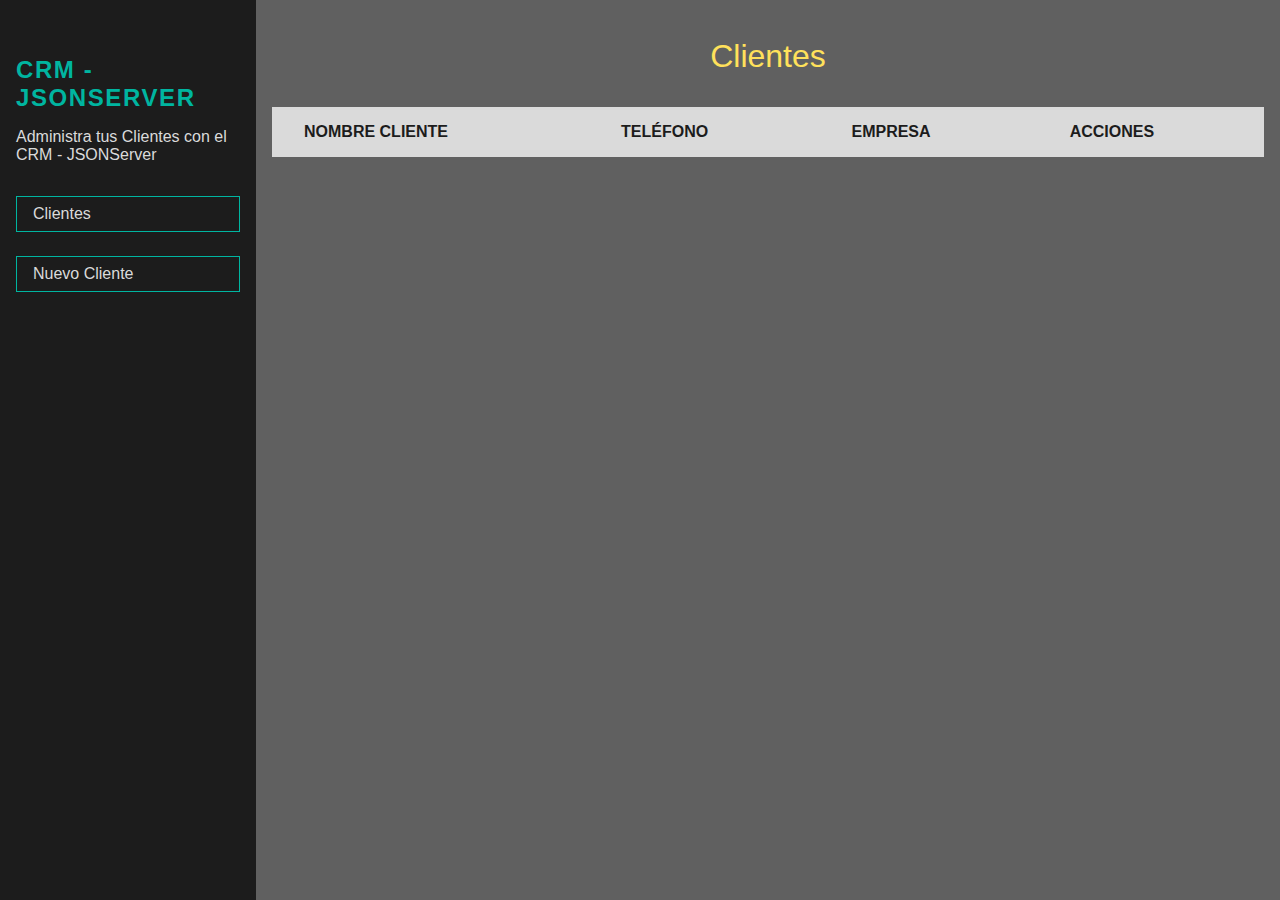
<file: index.html>
<!DOCTYPE html>
<html lang="en">
<head>
    <meta charset="UTF-8">
    <meta name="viewport" content="width=device-width, initial-scale=1.0">
    <title>Practica CRUD</title>
    <link rel="stylesheet" href="/css/styles.css">
</head>
<body class="body">
    <div class="body__container">
        <aside class="body__aside">
            <h1 class="aside__h1">CRM - JSONserver</h1>
            <p class="aside__p">Administra tus Clientes con el CRM - JSONServer</p>
            <nav class="aside__nav">
                <a class="nav__a" href="">
                    Clientes
                </a>
                <a class="nav__a" href="">
                    Nuevo Cliente
                </a>
            </nav>
        </aside> <!-- Sidebar -->
        <main class="main">
            <h2 class="main__title">Clientes</h2>
            <div class="table__princ">
                <div class="table__container">
                    <table class="table">
                        <thead class="table__thead">
                            <tr class="table__row">
                                <th>
                                    Nombre CLiente
                                </th>
                                <th>
                                    Teléfono
                                </th>
                                <th>
                                    Empresa
                                </th>
                                <th>
                                    Acciones
                                </th>
                            </tr>
                        </thead>
                        <tbody id="listado-clientes" class="tbody"></tbody>
                    </table>
                </div>
            </div>
        </main>
    </div>
</body>
</html>
</file>
<file: css/styles.css>
/* Definimos las Custom properties */
:root{
    /* Colores */
    --amarillo     : #ffe15b;
    --cian         : #00b5a0;
    --gris         : #606060;
    --verde        : #004c20;
    --blanco       : #dadada;
    --negro        : #1c1c1c;
    
    /* Tipografía */
    --tipo-principal   : 'Sora', sans-serif;
  }

  /* Reseteamos los margin y paddings de todas las etiquetas */
* , *::before , *::after{
    margin: 0;
    padding: 0;
    border: 0;
    box-sizing: border-box;
    vertical-align: baseline;
  }
  *::before , *::after{
    display: block;
  }

  /* Evitamos problemas con las imagenes */
img , picture , video , iframe , figure{
    max-width: 100%;
    width: 100%;
    display: block;
    /* (Opcional) */ object-fit: cover;        
    /* (Opcional) */ object-position: center center;
  }

  /* Reseteamos los enlaces para funcionar como cajas... */
a {
    display: block;
    text-decoration: none;
    color:inherit;
    font-size:inherit;
  }
  /* ... excepto los que se encuentran en párrafos */
  p a {
    display: inline;
  }

  /* Quitamos los puntos de los <li> */
li {
    list-style-type: none;
  }

  /* (Opcional) Configuramos anclas suaves */
html {
    scroll-behavior: smooth;
  }

  /* Desactivamos estilos por defecto de las principales etiquetas de texto */
h1 , h2 , h3 , h4 , h5 , h6 , p ,span , a , strong , blockquote , i , b , u , em {
    font-size: inherit;
    font-weight: inherit;
    font-style: inherit;
    text-decoration: none;
    color:inherit;
  }

  /* Evitamos problemas con los pseudoelementos de quotes */
blockquote:before, blockquote:after, q:before, q:after {
	content: '';
	content: none;
}

/* Nivelamos problemas de tipografías y colocación de formularios */
form , input, textarea, select , button , label{
    font-family: inherit;
    font-size: inherit;
    hyphens: auto;
    background-color: transparent;
    color:inherit;
    display: block;
    /* (Opcional) */ appearance: none;
}

/* Reseteamos las tablas */
table , tr , td {
    border-collapse: collapse;
    border-spacing: 0;
  }

  /* Evitamos problemas con los SVG */
svg{
    width: 100%;
    display: block;
    fill: currentColor;
}

/* Configuramos la tipografía para toda la web */
body {
    min-height  : 100vh;
    font-size   : 100%;
    font-family : var(--tipo-principal);
    color       : var(--negro);
    /* (Opcional) */ hyphens: auto;
    /* (Opcional) */ font-smooth: always;
    /* (Opcional) */ -webkit-font-smoothing: antialiased;
    /* (Opcional) */ -moz-osx-font-smoothing: grayscale;
  }
/*============================== END RESET ===================================*/

/*============================ INDEX.html ================================*/
.body {
    background: var(--blanco);        
    min-height: 100%;
}
.body__container {
    display: flex;
    min-height: 100vh;
    align-items: flex-start;
}
.body__aside {
    background: var(--negro);
    width: 20%;
    padding: 1.5rem 1rem;
    height: 100vh;
}
.aside__h1 {
    text-transform: uppercase;
    color: var(--cian);
    letter-spacing: .1rem;
    font-size: 1.5rem;
    font-weight: bold;
    margin-top: 2rem;
}
.aside__p {
    margin-top: 1rem;
    color: var(--blanco);
}
.aside__nav {
    margin-top: 2rem;
}
.nav__a {
    display: block;
    padding: .5rem 1rem;
    color: var(--blanco);
    margin-top: 1.5rem;
    border: 1px solid var(--cian);
    color: var(--blanco);
}
.nav__a--active, a:hover{
    background: var(--cian);
    color: var(--negro);
}

.main {
    width: 80%;
    height: 100vh;
    background: var(--gris);
    padding: 2.4rem 1rem;
}
.main__title {
    font-size: 2rem;
    color: var(--amarillo);
    text-align: center;
}
.table__princ {
    display: flex;
    flex-direction: column;
    margin-top: 1rem;
}
.table__container {
    padding: 1rem 0;
    overflow-x: auto;
}
.table {
    min-width: 100%;
}
.table__thead {
    background: var(--blanco);
}
.table__thead th {
    padding: 1rem 2rem;
    border-bottom: 1px solid --negro;
    text-align: left;
    line-height: 1.1;
    text-transform: uppercase;
}

.tbody {
    background: var(--blanco);
}

/*============================ editarCliente.html ================================*/
.editarCliente {
    display: flex;
    flex-direction: column;
    margin-top: 1rem;
    align-items: center;
}
.editarCliente__container {
    margin: 1rem .5;
    padding: 1rem .5;
    overflow-x: auto;
    width: 80%;
}
.form__container {
    border: 2px solid --gris;
    border-bottom: 2px;
    overflow: hidden;
}
.form {
    background: var(--blanco);
}
.input-container {
    margin-bottom: 1rem;
}
.label {
    display: block;
    font-weight: bold;
    margin-bottom: 1rem;
}
.input {
    border: 2px solid --gris;
    border-radius: 5rem;
    width: 100%;
    padding: 1rem .5rem;
    color: var(--negro);
}
.input:focus {
    outline: none;
}
.submit {
    background: var(--cian);
    width: 100%;
    margin-top: 2.4rem;
    padding: .5rem;
    color: var(--blanco);
    text-transform: uppercase;
    font-weight: bold;
}

.submit:hover {
    background: var(--amarillo);
    color: var(--negro);
    cursor: pointer;
}
</file>
